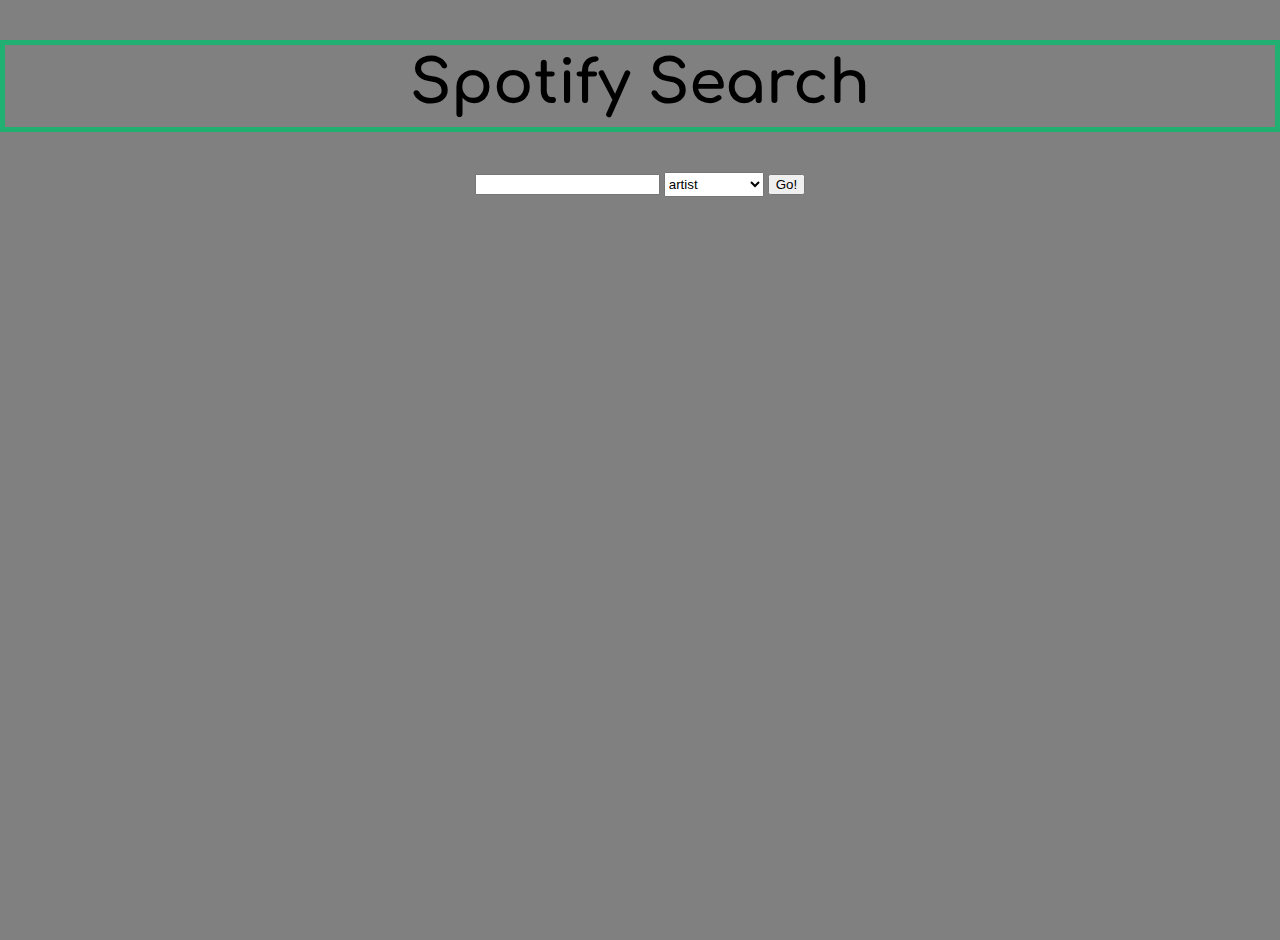
<file: index.html>
<!DOCTYPE html>
<html lang="en" dir="ltr">
    <head>
        <meta charset="utf-8">
        <title></title>
        <link href="https://fonts.googleapis.com/css?family=Comfortaa|Ubuntu+Condensed" rel="stylesheet">
        <link rel="stylesheet" href="stylesheet.css">
    </head>
    <body>

    <header>

    <h1>Spotify Search</h1>
    <div id="search-bar">
            <input class="inputSearch" type="text" name="" value="">
            <select class="select-type" name="">
                    <option id="artist-filter" value="artist">artist</option>
                    <option id="album-filter" value="album">album</option>
            </select>
            <button id="go" type="button" name="Go!"> Go!</button>
    </div>
    <div class="results-bar"></div>
    <div class="no-results"><p>No results found - please check spelling</p></div>
    </header>


    <div id="container">
        <div class="results">
        </div>
    </div>
    <button id="morebutton" type="button" name="button">more searches</button>
    <script src="https://code.jquery.com/jquery-3.3.1.min.js"></script>
    <script src="script.js"></script>
    </body>
</html>
</file>
<file: stylesheet.css>
* {
    box-sizing: border-box;
}

body {
    width: 100%;
    background-color: grey;
    margin: 0px;
    height: 100vh;
}

h1 {
    padding-top: 5px;
    padding-bottom: 10px;
    border: 5px solid rgb(33, 176, 113);
    font-family: "Comfortaa", cursive;
    font-weight: bold;
    text-align: center;
    font-size: 60px;
}

header {
    text-align: center;
}

select {
    width: 100px;
    height: 25px;
}

#searchbar {
    text-align: center;
    display: inline-block;
    height: 50px;
}

#searchbar button {
    display: inline-block;
    width: 50px;
    height: 50px;
}
#morebutton {
    display: none;
    bottom: 0;
    left: 60%;
    position: relative;
    text-align: center;
    border-radius: 15px;
    font-size: 20px;
    width: 150px;
    height: 50px;
}
.no-results {
    text-align: center;
    position: absolute;
    display: none;
    font-family: "Ubuntu", sans-serif;
    border: none;
    width: 100%;
    height: 50px;
    font-weight: bold;
    font-size: 30px;
    text-decoration: underline;
}

.results-bar {
    margin-top: 20px;
    font-family: "Ubuntu", sans-serif;
    position: absolute;
    text-align: center;
    background-color: grey;
    color: black;
    border: none;
    width: 100%;
    height: 50px;
    font-weight: bold;
    font-size: 30px;
}

.results {
    /* display: flex;
    flex-direction: column;
    flex-wrap: wrap; */
}
.results img {
    display: inline-block;
    float: none;
    margin-left: 0;
    vertical-align: middle;
    left: 20px;
    margin-left: 20px;
    margin-top: 100px;
    margin-right: 20px;
    margin-bottom: 20px;
    width: 200px;
    height: 200px;
}
.results p {
    word-break: normal;
    max-width: 40%;
    display: inline-block;
    float: none;
    vertical-align: middle;
    margin-left: 10%;
    font-family: sans-serif;
    font-size: 25px;
    left: 25%;
}
</file>
